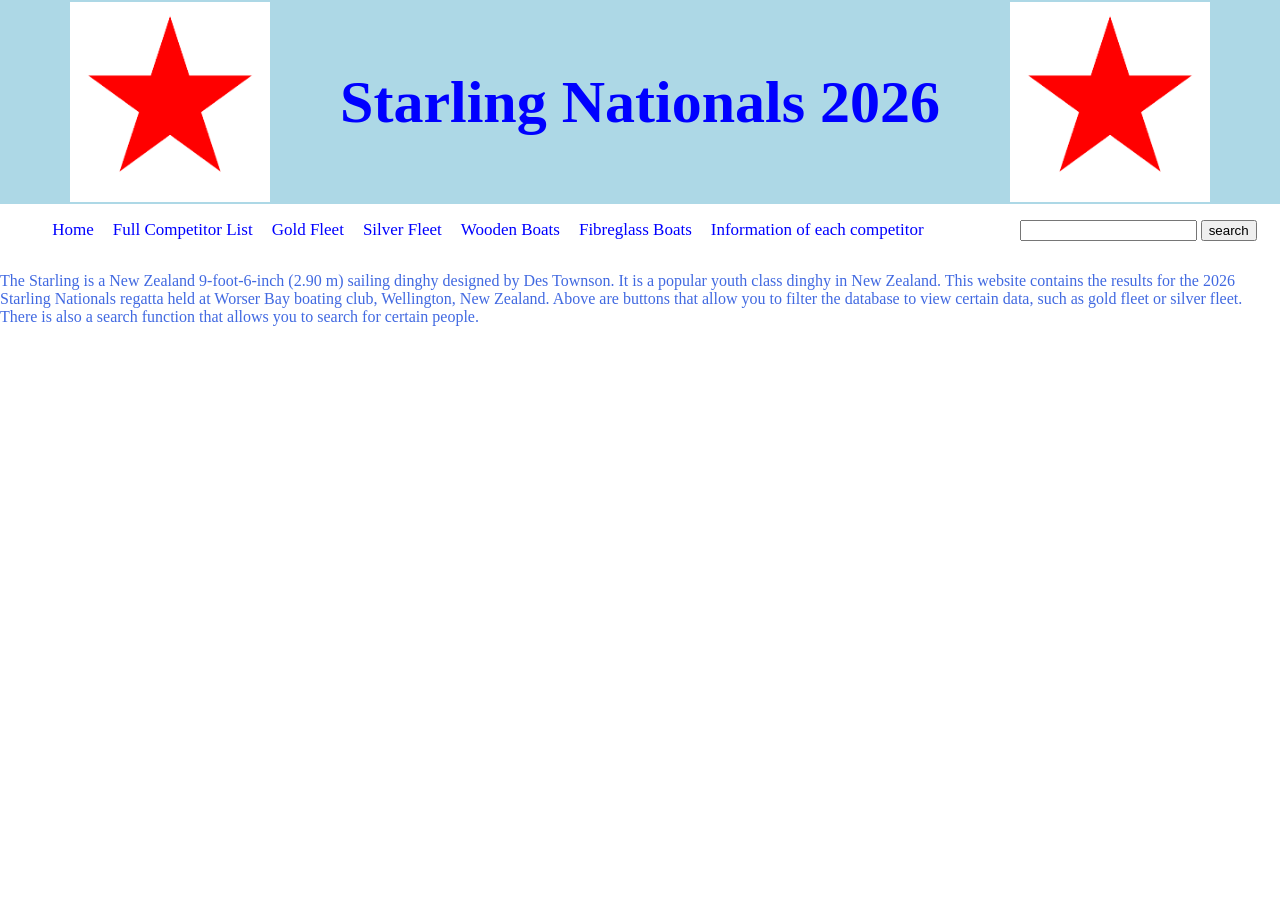
<file: templates/index.html>
<!DOCTYPE html>
<html lang="en">
<head>
    <meta charset="UTF-8">
    <title>Starling Nationals 2026 Results</title>
    <link type="text/css" rel="stylesheet" href="../static/css/style.css">
</head>
<body>
    <div class = "image_header">
        <img src = "../static/images/class_logo.png" width = "200"/>
        <h1 class = "centre_text">Starling Nationals 2026</h1>
        <img src = "../static/images/class_logo.png" width = "200"/>
    </div>
    <div class = "text_header">
        <ul>
                <a href = "/">Home</a>
            <a href = "full_fleet.html">Full Competitor List</a>
            <a href = "gold_fleet.html">Gold Fleet</a>
            <a href = "silver_fleet.html">Silver Fleet</a>
            <a href = "wooden_boat.html">Wooden Boats</a>
            <a href = "fibreglass_boat.html">Fibreglass Boats</a>
            <a href = "card_display.html">Information of each competitor</a>
        </ul>
        <form method = "POST" action = "/search">
            <input type = "text" name = "search" id = "search">
            <input type = "submit" value = "search">
        </form>
    </div>
    <p> The Starling is a New Zealand 9-foot-6-inch (2.90 m) sailing dinghy designed by Des Townson. It is a popular youth class dinghy in New Zealand.
        This website contains the results for the 2026 Starling Nationals regatta held at Worser Bay boating club, Wellington, New Zealand. Above are buttons that allow you to filter the database
        to view certain data, such as gold fleet or silver fleet. There is also a search function that allows you to search for certain people.
    </p>

    </main>

</body>
</html>
</file>
<file: static/css/style.css>
h1 {
    color: blue;
}

h2 {
    color: royalblue;
    text-align: center;
}

p {
    color: royalblue;
}

table ,thead, tbody {
    border-color: royalblue;
    border-style: solid;
    border-width: 2px;
    border-collapse: collapse;
    margin: 0 auto;
    width: 50%;
}

th, td {
    border-color: blue;
    border-style: solid;
    border-width: 2px;
    color: blue;
}

form {
    border: 1px solid white;
    padding: 5px;
    margin: 5px;
}

h4 {
    color: blue;
}

.full_data {
    display: flex;
    flex-wrap: wrap;
    gap: 15px;
}

.data {
    width: 200px;
    padding: 15px;
    border: 2px solid cornflowerblue;
    background-color: white;
    border-radius: 10px;
}

.image_header {
    background-color: lightblue;
    padding: 2px;
    color: white;
    font-size: 30px;
    margin: 0;
    display: flex;
    align-items: center;
    justify-content: center;
    gap: 70px;
    width: 99.7%;
}

.centre_text {
    text-align:center;
}

.text_header {
    display: flex;
    align-items: center;
    justify-content: center;
    gap: 70px;
}

.text_header a {
    margin-right: 15px;
    font-size: 17px;
    text-decoration: none;
    color: blue;
}

body {
    margin: 0;
    padding: 0;
    padding-bottom: 20px;
}
</file>
